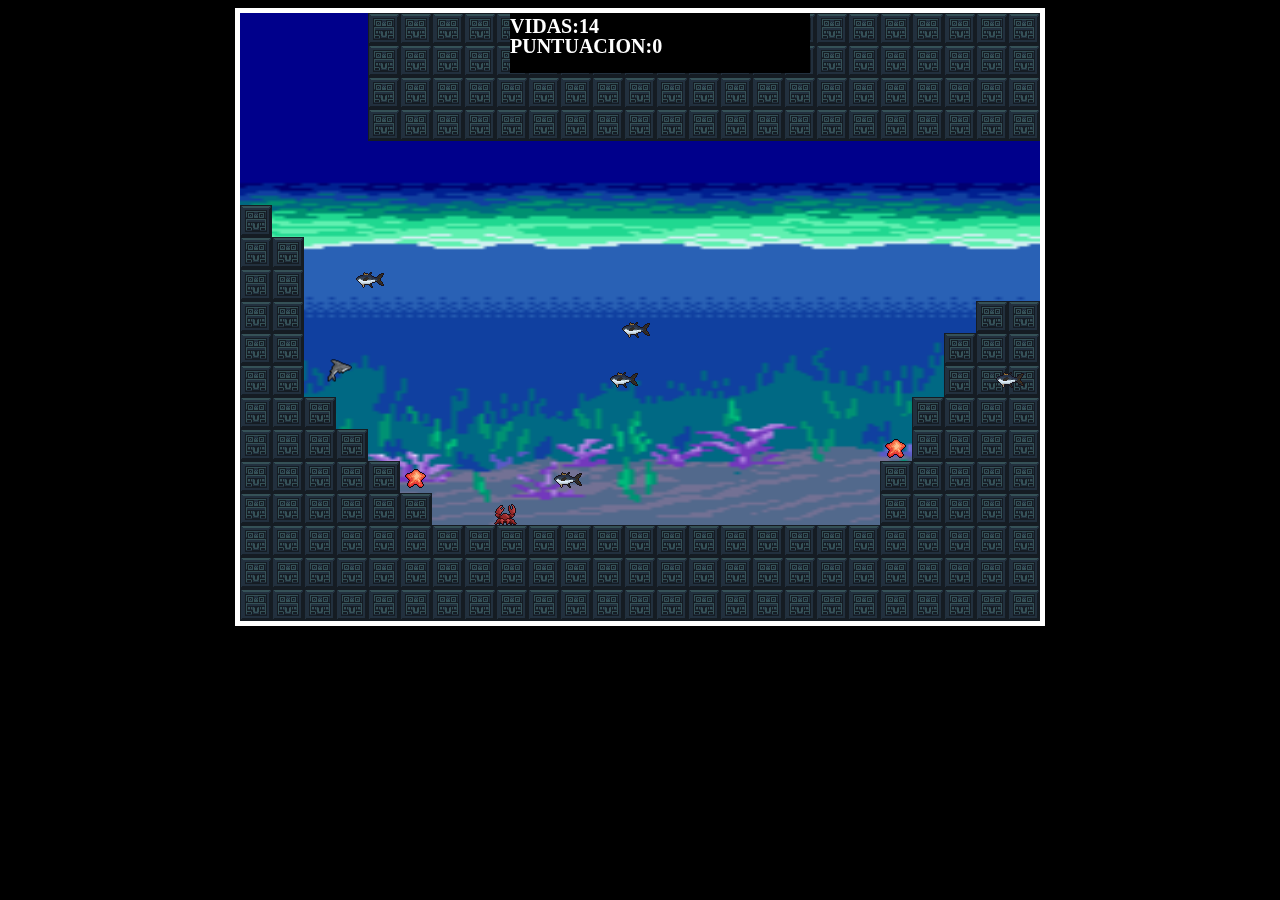
<file: Juego/index.html>
<!DOCTYPE html>
<html lang="en">
<head>
    <meta charset="UTF-8">
    <meta http-equiv="X-UA-Compatible" content="IE=edge">
    <meta name="viewport" content="width=device-width, initial-scale=1.0">
    <link rel="stylesheet" href="./css/styles.css">
    <script src="./howler.core.js"></script>
    <title>Document</title>
</head>
<body >
  <div class="container"> </div>
<canvas id="canvas"></canvas>

    
<script src="./01.escenario.js" type="module"></script> 
<script src="./02.clases.js" type="module"></script>
<script src="./03.eventos.js" type="module"></script>
<script src="./04.fisicas.js" type="module"></script>
<script src="./06.marcador.js" type="module"></script>
 




</body>
</html>
</file>
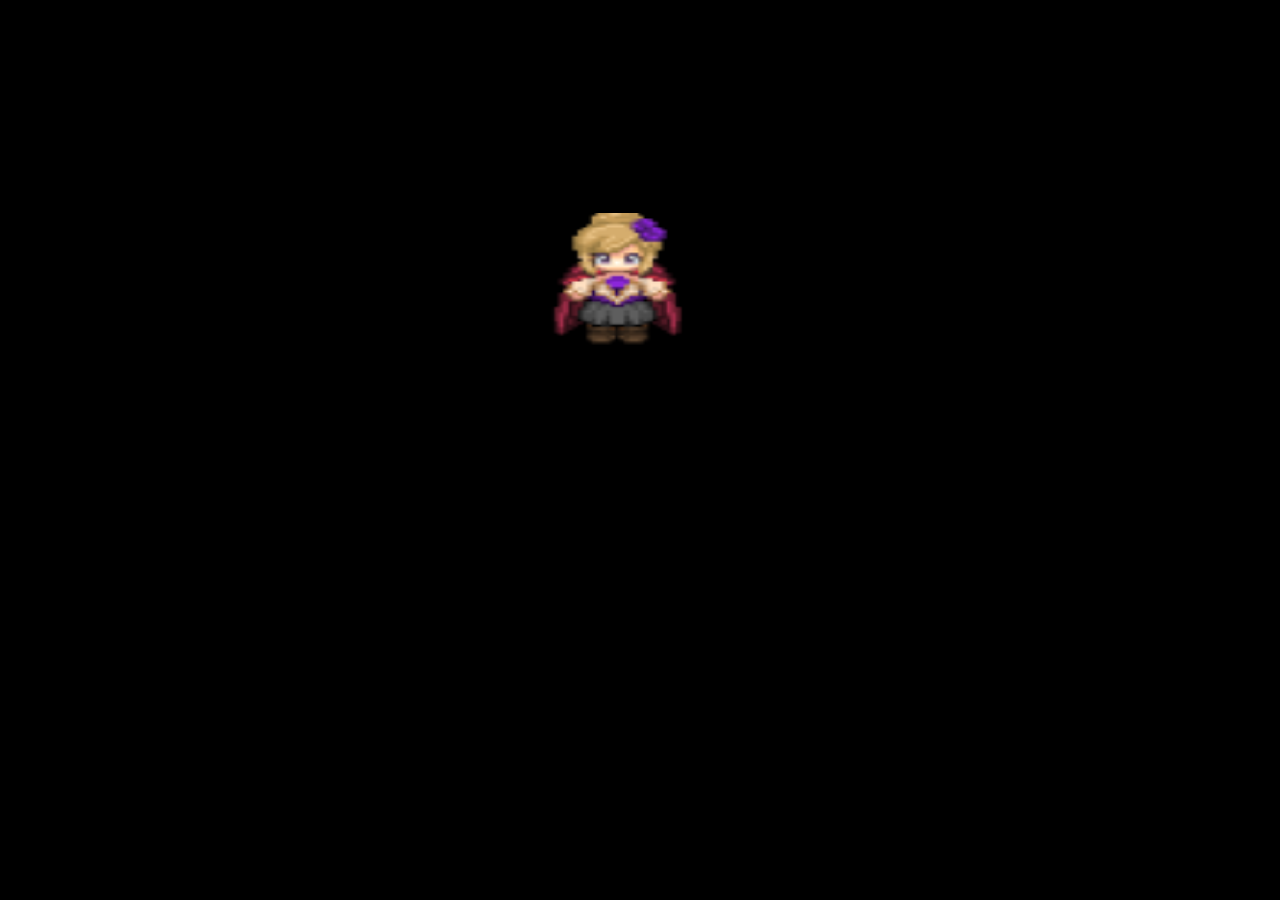
<file: Preparacion/index.html>
<!DOCTYPE html>
<html lang="en">
<head>
    <meta charset="UTF-8">
    <meta http-equiv="X-UA-Compatible" content="IE=edge">
    <meta name="viewport" content="width=device-width, initial-scale=1.0">
    <link rel="stylesheet" href="./css/styles.css">
    <title>Document</title>
</head>
<body>

    <canvas id="canvas"></canvas>
    
<script src="./01.Escenario.js" type="module"></script>
<script src="./02.personaje.js" type="module"></script>
<script src="./03.eventos.js"   type="module"></script>
<script src="./04.fisicas.js" type="module"></script>
<script src="./05.Timers.js" type="module"></script>
<script src="./06.LocalStoraje.js"></script>
<script src="./07.clase.js" type="module"></script>

</body>
</html>
</file>
<file: Juego/css/styles.css>
body{
    display:flex; 
    justify-content: center;
    background-color: black;
 
}
</file>
<file: Preparacion/css/styles.css>
body{
    display:flex;
    justify-content: center;
    background-color: black;
}
</file>
